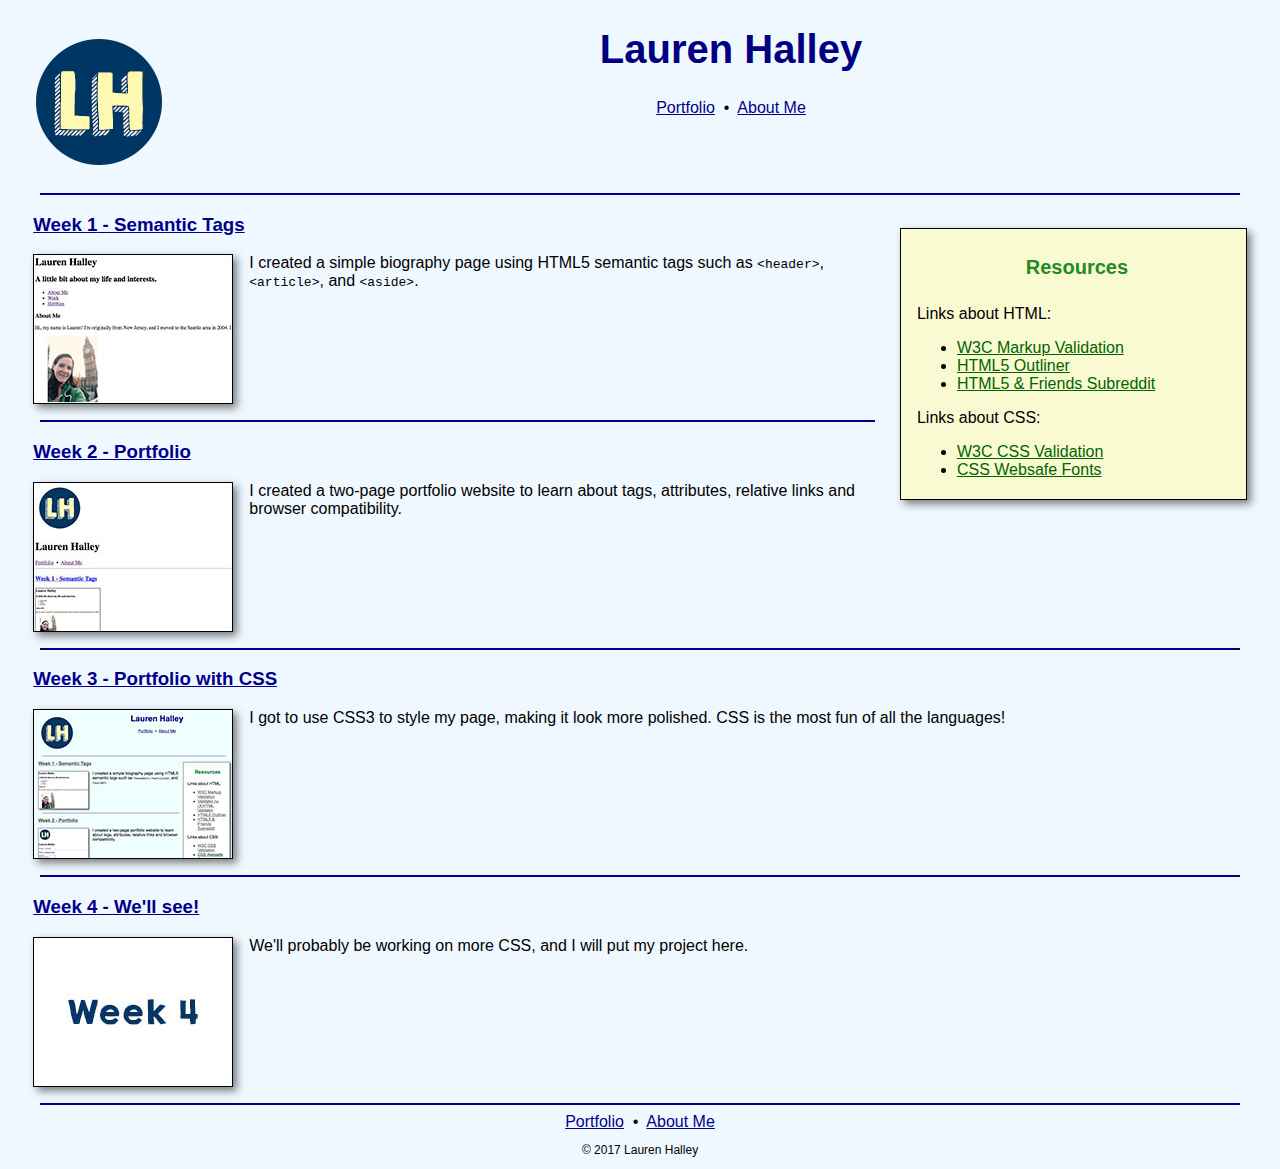
<file: index.html>
<!DOCTYPE html>
<html lang="en">
<head>
  <meta charset="utf-8">
  <title>Lauren Halley</title>
  <link rel="stylesheet" type="text/css" href="styles/first-stylesheet.css">
</head>
<body>
  <img class="logo" src="images/logo.png" alt="LH Logo">
  <header>
    <!-- header and navigation -->
    
    <h1>Lauren Halley</h1>
    
    <nav>
      <a href="index.html">Portfolio</a> &nbsp;&bull;&nbsp; 
      <a href="about.html">About Me</a>
    </nav>
    
  </header>

  <main>
    <!-- list of portfolio projects, list of links -->

    <hr>
    <aside id="resources">
      <h4>Resources</h4>
      <p>Links about HTML:</p>

      <ul>      
        <li><a href="https://validator.w3.org/" target="_blank">W3C Markup Validation</a></li>
        <li><a href="https://gsnedders.html5.org/outliner/" target="_blank">HTML5 Outliner</a></li>
        <li><a href="https://www.reddit.com/r/html5/" target="_blank">HTML5 &amp; Friends Subreddit</a></li>
      </ul>
      
      <p>Links about CSS:</p>
      <ul>
        <li><a href="https://jigsaw.w3.org/css-validator/" target="_blank">W3C CSS Validation</a></li>
        <li><a href="https://www.w3schools.com/cssref/css_websafe_fonts.asp" target="_blank">CSS Websafe Fonts</a></li>
      </ul>

    </aside>    

    <article>
      <h3><a href="#"><time datetime="2017-10-05">Week 1</time> - Semantic Tags</a></h3>    
      <img class="thumb" src="images/week1-thumb.jpg" alt="Week 1 - Semantic Tags">
      <p>I created a simple biography page using HTML5 semantic tags such as <code>&lt;header&gt;</code>, <code>&lt;article&gt;</code>, and <code>&lt;aside&gt;</code>.</p>
    </article>
  
    <hr>
    <article>
      <h3><a href="#"><time datetime="2017-10-12">Week 2</time> - Portfolio</a></h3>
      <img class="thumb" src="images/week2-thumb.jpg" alt="Week 2 - Portfolio">
      <p>I created a two-page portfolio website to learn about tags, attributes, relative links and browser compatibility.</p>
    </article>
    
    <hr>
    <article>
      <h3><a href="#"><time datetime="2017-10-19">Week 3</time> - Portfolio with CSS</a></h3>
      <img class="thumb" src="images/week3-thumb.jpg" alt="Week 3">
      <p>I got to use CSS3 to style my page, making it look more polished. CSS is the most fun of all the languages!</p>
    </article>
    
    <hr>
    <article>
      <h3><a href="#"><time datetime="2017-10-26">Week 4</time> - We'll see!</a></h3>
      <img class="thumb" src="images/week4-thumb.jpg" alt="Week 4">
      <p>We'll probably be working on more CSS, and I will put my project here.</p>
    </article>
    <hr>
  </main>

  <footer>
    <!-- Bottom nav and copyright -->
    <nav>
      <a href="index.html">Portfolio</a> &nbsp;&bull;&nbsp; 
      <a href="about.html">About Me</a>
    </nav>
    <p class="copy">&copy; 2017 Lauren Halley</p>

  </footer>
</body>
</html>
</file>
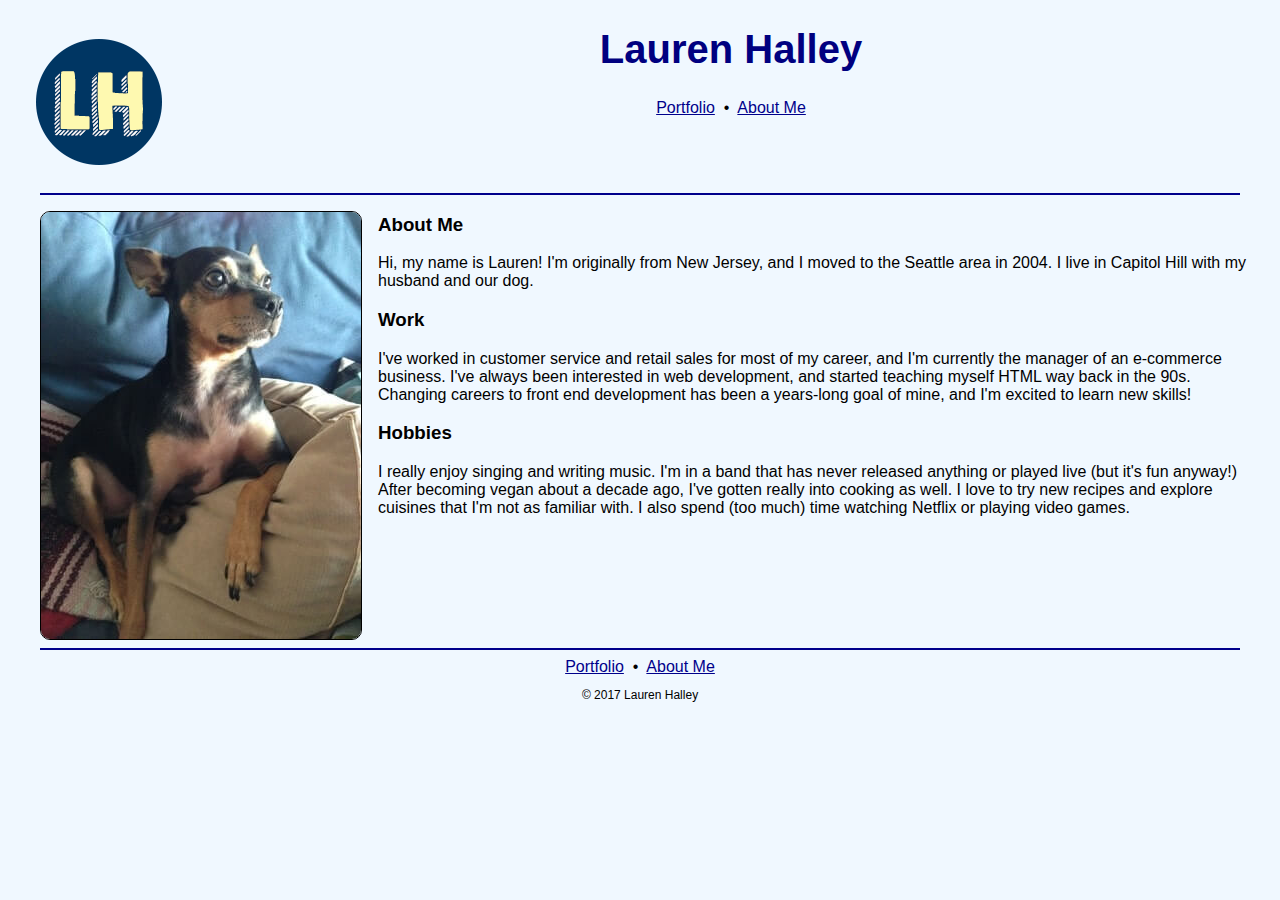
<file: about.html>
<!DOCTYPE html>
<html lang="en">
<head>
  <meta charset="utf-8">
  <title>Lauren Halley</title>
  <link rel="stylesheet" type="text/css" href="styles/first-stylesheet.css">
</head>
<body>
  <header>
    <!-- logo, header and navigation -->
    <img class="logo" src="images/logo.png" alt="LH Logo" title="LH Logo">
    
    <h1>Lauren Halley</h1>
    
    <nav>
      <a href="index.html">Portfolio</a> &nbsp;&bull;&nbsp; 
      <a href="about.html">About Me</a>
    </nav>
    
  </header>
  <main>
    <hr>
    <img id="charlie" src="images/charlie-thumb.jpg" alt="Charlie the Dog" title="This is Charlie the dog">
    <article>
      <h3>About Me</h3>
        <p>Hi, my name is Lauren! I'm originally from New Jersey, and I moved to the Seattle area in 2004. I live in Capitol Hill with my husband and our dog.</p>
    </article>
    <article>
      <h3>Work</h3> 
      <p>I've worked in customer service and retail sales for most of my career, and I'm currently the manager of an e-commerce business. I've always been interested in web development, and started teaching myself HTML way back in the 90s. Changing careers to front end development has been a years-long goal of mine, and I'm excited to learn new skills!</p>
    </article>
    <article>
      <h3>Hobbies</h3>
      <p>I really enjoy singing and writing music. I'm in a band that has never released anything or played live (but it's fun anyway!) After becoming vegan about a decade ago, I've gotten really into cooking as well. I love to try new recipes and explore cuisines that I'm not as familiar with. I also spend (too much) time watching Netflix or playing video games.</p>
    </article>

  </main>

  <hr>
  <footer>
    <!-- Copyright and bottom nav -->
    <nav>
      <a href="index.html">Portfolio</a> &nbsp;&bull;&nbsp; 
      <a href="about.html">About Me</a>
    </nav>
    <p class="copy">&copy; 2017 Lauren Halley</p>

  </footer>
</body>
</html>
</file>
<file: styles/first-stylesheet.css>
/* Set font family for page */
body {
  font-family: Arial, Helvetica, sans-serif;
  background-color: aliceblue;
}

/* Style the h1 title */
h1 {
  font-family: "Arial Black", Gadget, sans-serif;
  color: navy;
  font-size: 2.5rem;
  text-align: center;
}

/* Set link colors for article titles, nav links and aside */
a {
  color: darkblue;
}
a:visited {
  color: hsla(0, 0%, 40%, 1);
}
a:hover {
  color: blue;
}
aside a {
  color: darkgreen;
}
aside a:visited {
  color: hsla(0, 0%, 40%, 1);
}
aside a:hover {
  color: green;
}

/* Put drop shadow on portfolio thumbnails and float them to the left of text */
img.thumb {
  box-shadow: 0.25rem 0.25rem 0.5rem hsla(0, 0%, 0%, .5);
  float: left;
  margin: 0rem 1rem 1rem 0rem;
}
/* Reduce thumbnail opacity on hover */
img.thumb:hover {
  opacity: 0.75;
}

/* Clear the thumbanil float at horizontal rule (after the text wraps), style the HRs to look nicer */
hr {
  clear: left;
  border: 1px solid darkblue;
  margin: 0.5rem 2rem 0.5rem 2rem;
}

/* Center nav text and make copyright smaller */
nav {
  text-align: center;
}
p.copy {
  text-align: center;
  font-size: 0.75rem
}

/* Float the page logo left */
img.logo {
  float: left;
  margin: 0rem 1rem 1rem 1rem;
}

/* Indent the articles a little bit */
article {
  margin-left: 2%;
  margin-right: 2%;
}

/* Put the aside on the right side and style it */
aside#resources {
  background-color: lightgoldenrodyellow;
  border: 1px solid black;
  box-shadow: 0.25rem 0.25rem 0.5rem hsla(0, 0%, 0%, 0.5);
  width: 20rem;
  max-width: 40%;
  float: right;
  margin: 2%;
  padding: 0rem 0.55rem 0.25rem 1rem;
}

/* Style aside heading */
aside h4 {
  font-size: 1.25rem;
  color: forestgreen;
  text-align: center;
}

/* Styling for Charlie image on about page */
img#charlie {  
  width: 320px;
  max-width: 30%;
  border: 1px solid black;
  border-radius: 10px;
  float: left;
  margin: 0.5rem 1rem 0.5rem 2rem;
}
</file>
